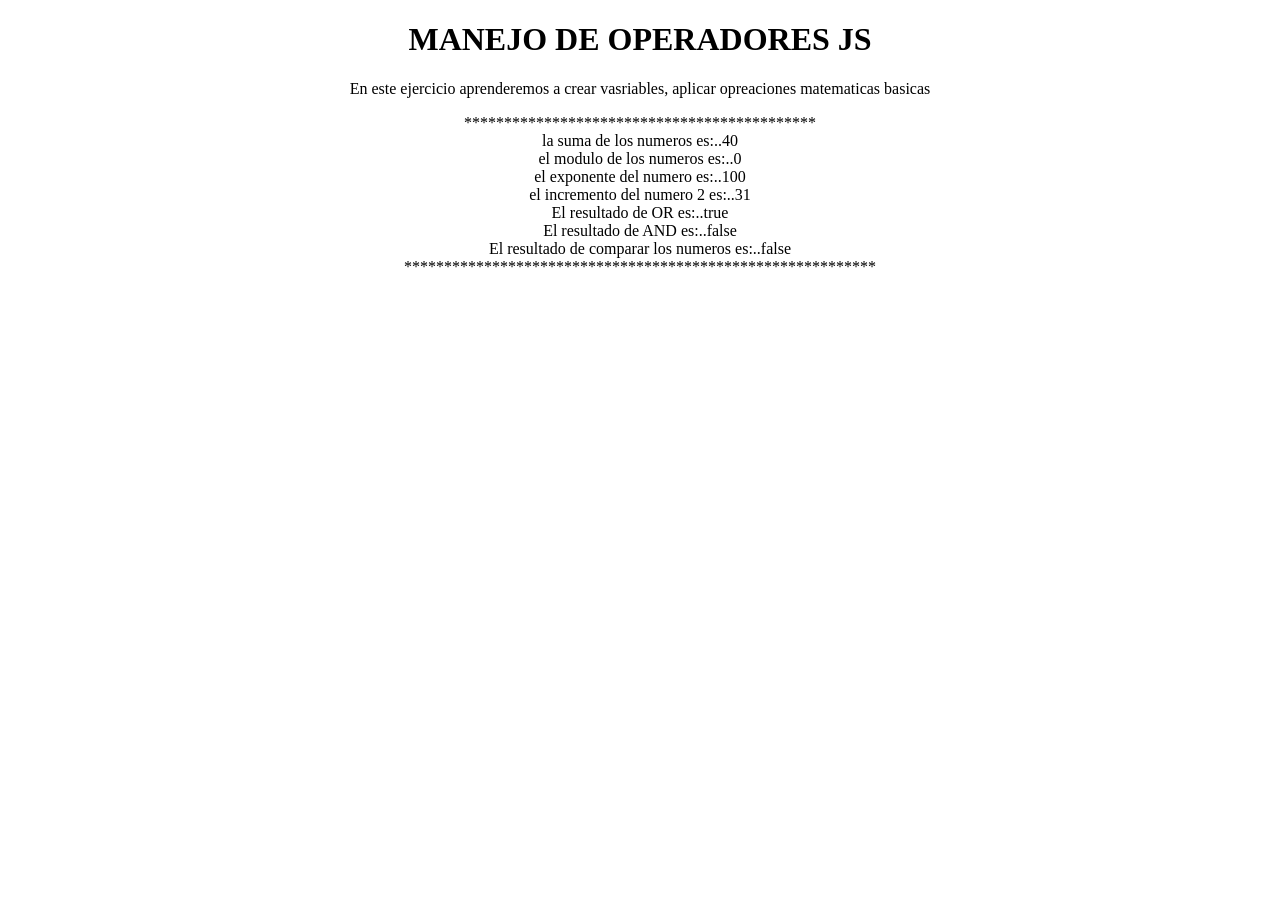
<file: SEMANA 11/TALLER 1 JS OPERADORES.html>
<!DOCTYPE html>
<html lang="en">
<head>
    <meta charset="UTF-8">
    <meta name="viewport" content="width=device-width, initial-scale=1.0">
    <title>Document</title>
</head>
<body>
    <center>
        <h1>MANEJO DE OPERADORES JS</h1>
        <p>En este ejercicio aprenderemos a crear vasriables, aplicar opreaciones matematicas basicas</p>
        <script>
            //Asignacion de variables
            let num1=10;
            let num2=30;
            let log1=true;
            let log2=false;
            //Proceso
            let suma= num1+num2; // suma de los numeros
            let mod=num2%num1; // modulo o residuo
            let expo=num1**2; // Exponete de un numero
            let inc=++num2; // incrementar numero
            let res=log1||log2; // Comparacion logica boolena OR
            let res1=log1&&log2;// Comparacion logica boolena AND
            let res2=(num1==num2) ; // Comparacion logica con numeros
            //SALIDA
            document.write("********************************************"+"<br>");
            document.write("la suma de los numeros es:..");
            document.write(suma+"<br>");
            document.write("el modulo de los numeros es:..");
            document.write(mod+"<br>");
            document.write("el exponente del numero es:..");
            document.write(expo+"<br>");
            document.write("el incremento del numero 2 es:..");
            document.write(inc+"<br>");
            document.write("El resultado de OR es:..");
            document.write(res+"<br>");
            document.write("El resultado de AND es:..");
            document.write(res1+"<br>");
            document.write("El resultado de comparar los numeros es:..");
            document.write(res2+"<br>");
            document.write("***********************************************************");
        </script>
    </center>
    
</body>
</html>
</file>
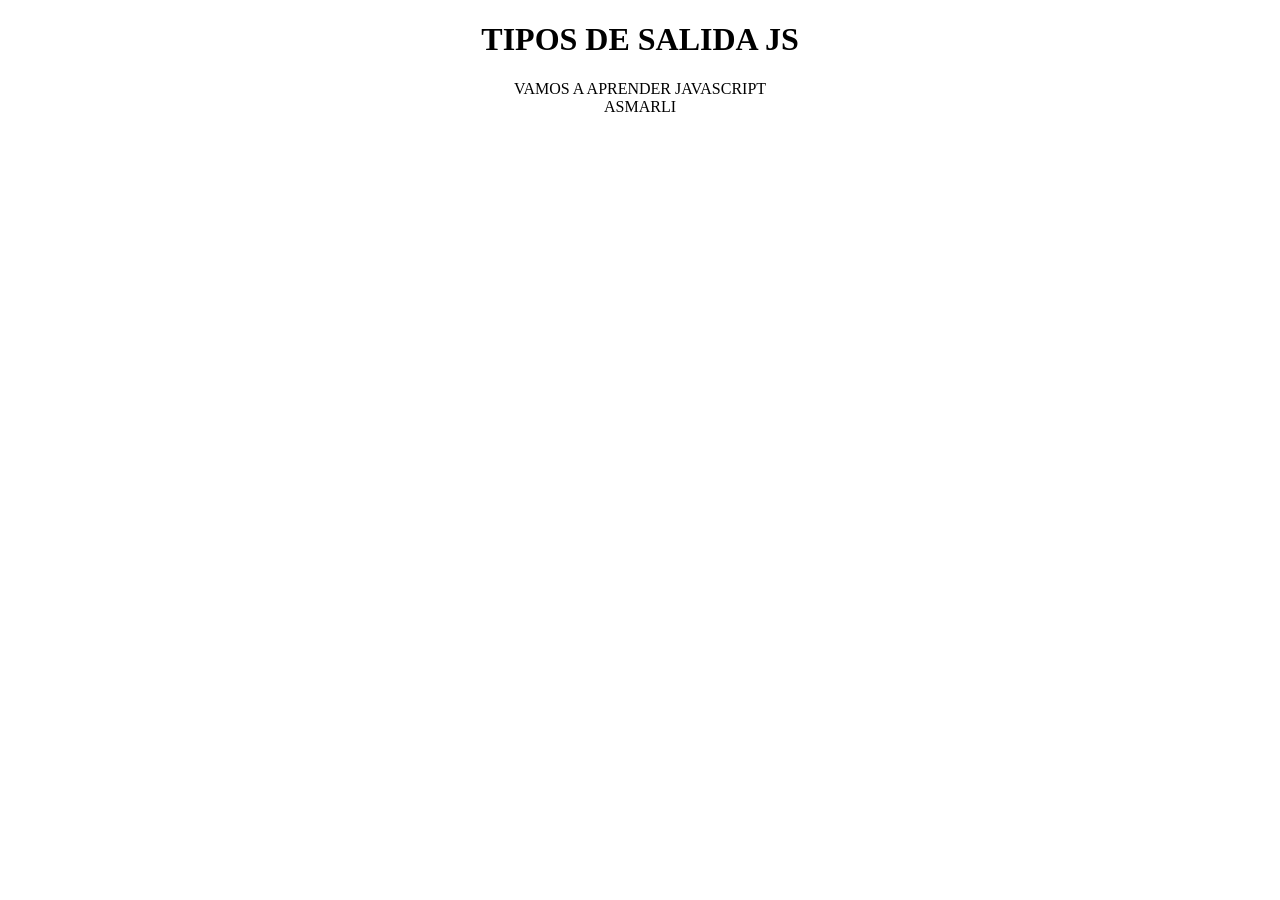
<file: SEMANA 11/TALLER 2 JS SALIDAS.html>
<!DOCTYPE html>
<html lang="en">
<head>
    <meta charset="UTF-8">
    <meta name="viewport" content="width=device-width, initial-scale=1.0">
    <title>SALIDAS JS</title>
</head>
<body>
    <center>
        <h1>TIPOS DE SALIDA JS</h1>
        <script>
            // Asignacion varables
            let mensaje="VAMOS A APRENDER JAVASCRIPT ";
            let nombre= "ASMARLI";
            //SALIDA
            alert(mensaje + "\n" + nombre);
            confirm("PULSE TECLA ACEPTAR PARA SEGUIR......");
            document.write(mensaje+"<br>" +nombre);
        </script>
    </center>
</body>
</html>
</file>
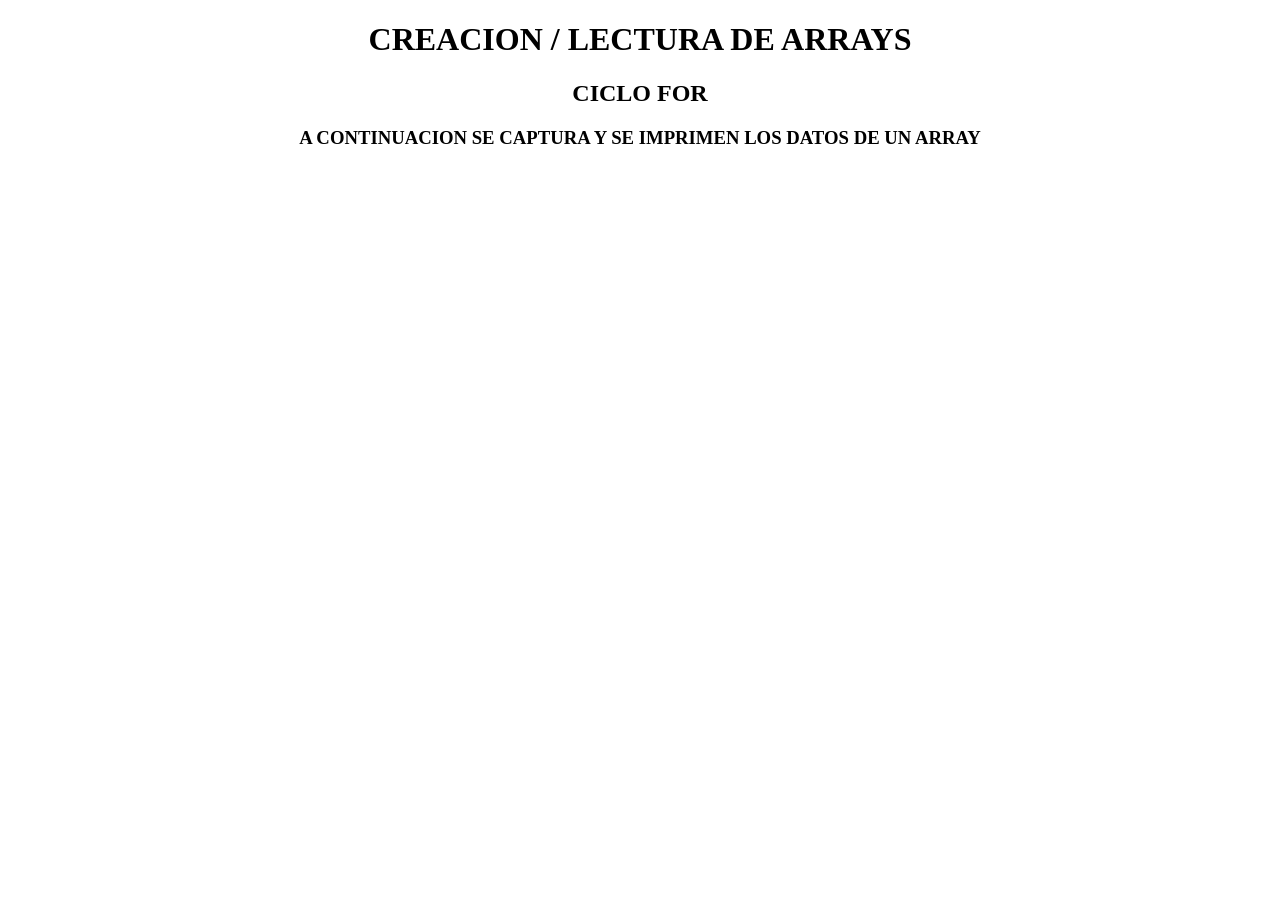
<file: SEMANA 14/TALLER 1 ARRAYS.htm>
<!DOCTYPE html>
<html lang="en">
<head>
    <meta charset="UTF-8">
    <meta name="viewport" content="width=device-width, initial-scale=1.0">
    <title>ARRAYS</title>
</head>
<body>
    <center>
        <h1>CREACION / LECTURA DE ARRAYS</h1>
        <h2>CICLO FOR</h2>
        <h3>A CONTINUACION SE CAPTURA Y SE IMPRIMEN LOS DATOS DE UN ARRAY</h3>
        <br>
        <script>
            let num;
            let datos=new Array();// Creando un array
            //CAPTURA ARRAY
            num=parseInt(prompt("INGRESE CANTIDAD DATOS A GUARDAR EN ARRAY"));
            for (i=0;i<num;i++){
                datos[i]=prompt("INGRESE VALOR AL ARRAY:..");
            }
            //LECTURA ARRAY
            for (i=0;i<num;i++){
                document.write("<br>"+"<br>");
                document.write("INDICE.."+i+"&nbsp"+datos[i]+"<br>");
                console.log(datos[i]);
            }
        </script>
    </center>
</body>
</html>
</file>
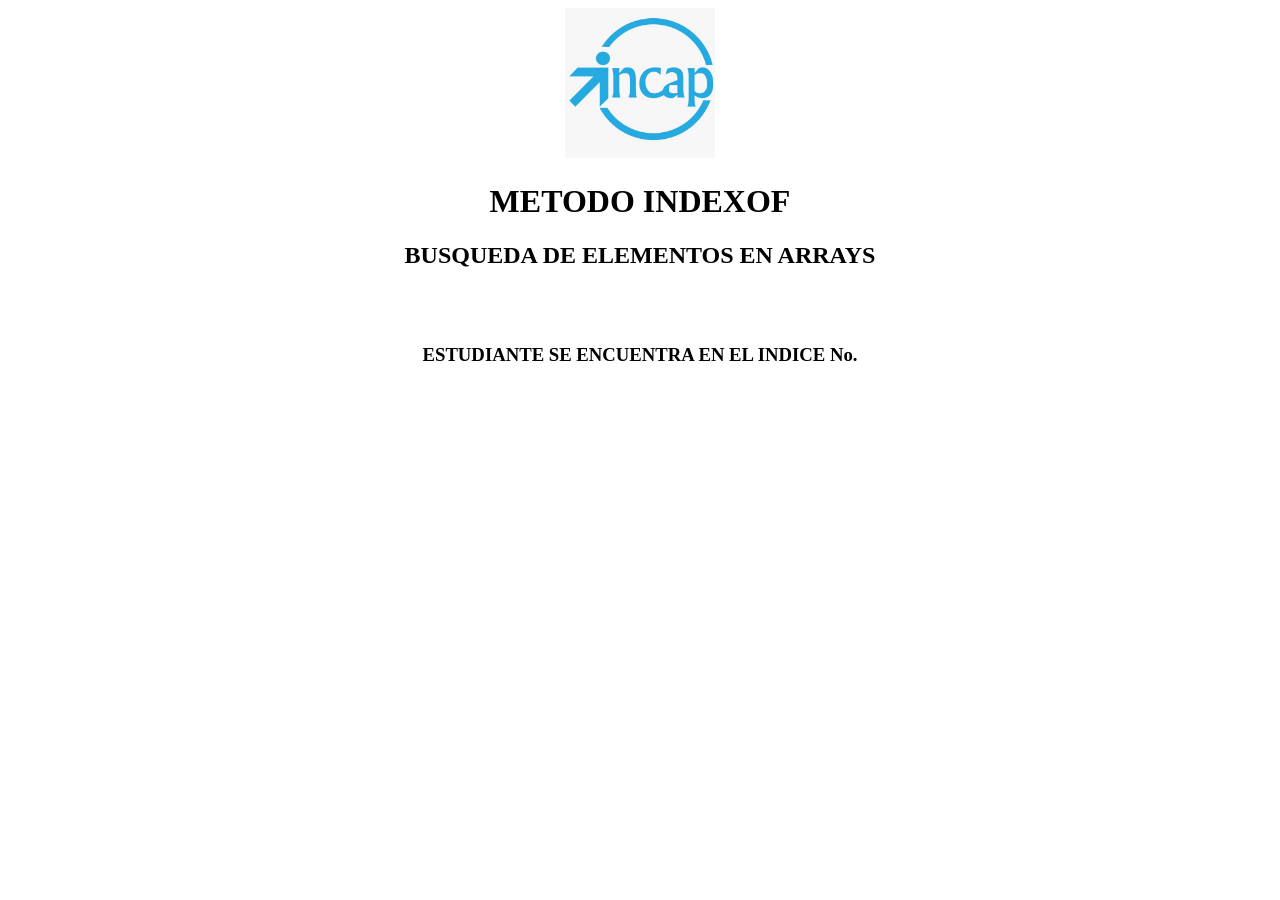
<file: SEMANA 14/TALLER 2 INDEXOF ARRAYS.html>
<!DOCTYPE html>
<html lang="en">
<head>
    <meta charset="UTF-8">
    <meta name="viewport" content="width=device-width, initial-scale=1.0">
    <title>METODO INDEX OF</title>
</head>
<body>
    <center>
        <img src="./Img/Incapp.jpeg" alt="" width="150" height="150">
        <h1>METODO INDEXOF</h1>
        <h2>BUSQUEDA DE ELEMENTOS EN ARRAYS</h2>
        <br><br>
        <h3>ESTUDIANTE SE ENCUENTRA EN EL INDICE No.</h3>
        <p id="std"></p>
        <script>
            let mum;
            let std=new Array();
            //CAPTURA ARRAYS
            num=parseInt(prompt("Ingrese cantidad de nombres estudiantes .."));
            for (i=0;i<num;i++){
                std[i]=prompt("INGRESE NOMBRES ESTUDIANTE A GUARDAR EN ARRAY")
            }
            //BUSQUEDA DE NOMBRE STD EN ARRAY
            let datob=prompt("INGRESE NOMBRE ESTUDIANTE A BUSCAR")
            let find=std.indexOf(datob.trim());
            //Si el dato es encontrado es =0 // si no es = -1
            if(find>-1){
                document.getElementById("std").innerHTML=find+"..."+datob;
            }else{
                document.getElementById("std").innerHTML="ERROR.. NOMBRE ESTUDIANTE NO ENCONTRADO.."+datob;
            }
        </script>
    </center>
</body>
</html>
</file>
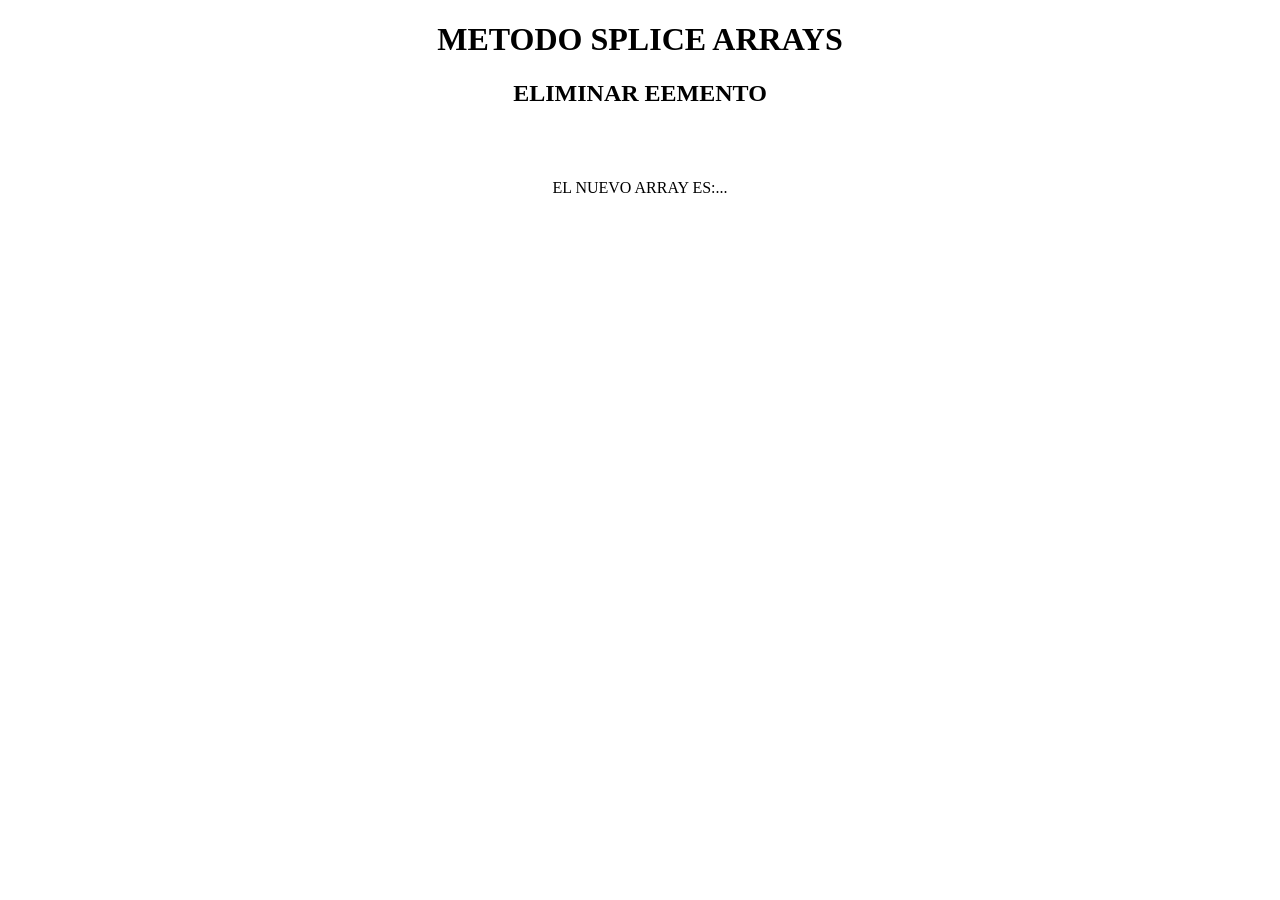
<file: SEMANA 14/TALLER 3 METODO SPLICE ARRAYS.html>
<!DOCTYPE html>
<html lang="en">
<head>
    <meta charset="UTF-8">
    <meta name="viewport" content="width=device-width, initial-scale=1.0">
    <title>SPLICE</title>
</head>
<body>
    <center>
        <h1>METODO SPLICE ARRAYS</h1>
        <h2>ELIMINAR EEMENTO</h2>
        <br><br>
        <p>EL NUEVO ARRAY ES:...</p>
        <script>
            let num;
            let datos=new Array();
            num=parseInt(prompt("INGRESE CANTIDAD DE ELEMENTOS A GUARDAR"));
            for (i=0;i<num;i++){
                datos[i]=prompt("INGRESE DATO AL ARRAY");
            }
            // LECTURA ARRAYS
            let dator=prompt("INGRESE DATO A BORRAR");
            let indice=datos.indexOf(dator.trim());
            //INDICE DE BUSQUEDA
            if(indice>-1){
                var index=datos.splice(indice,1);
                alert("ELEMENTO ELIMINADO.... LISTA NUEVA..."+datos);
            }else{
                alert("ERROR ... NO SE ENCONTRO ELEMENTO...");
            }
            document.write(datos+",");
            console.log(datos);
        </script>
    </center>
</body>
</html>
</file>
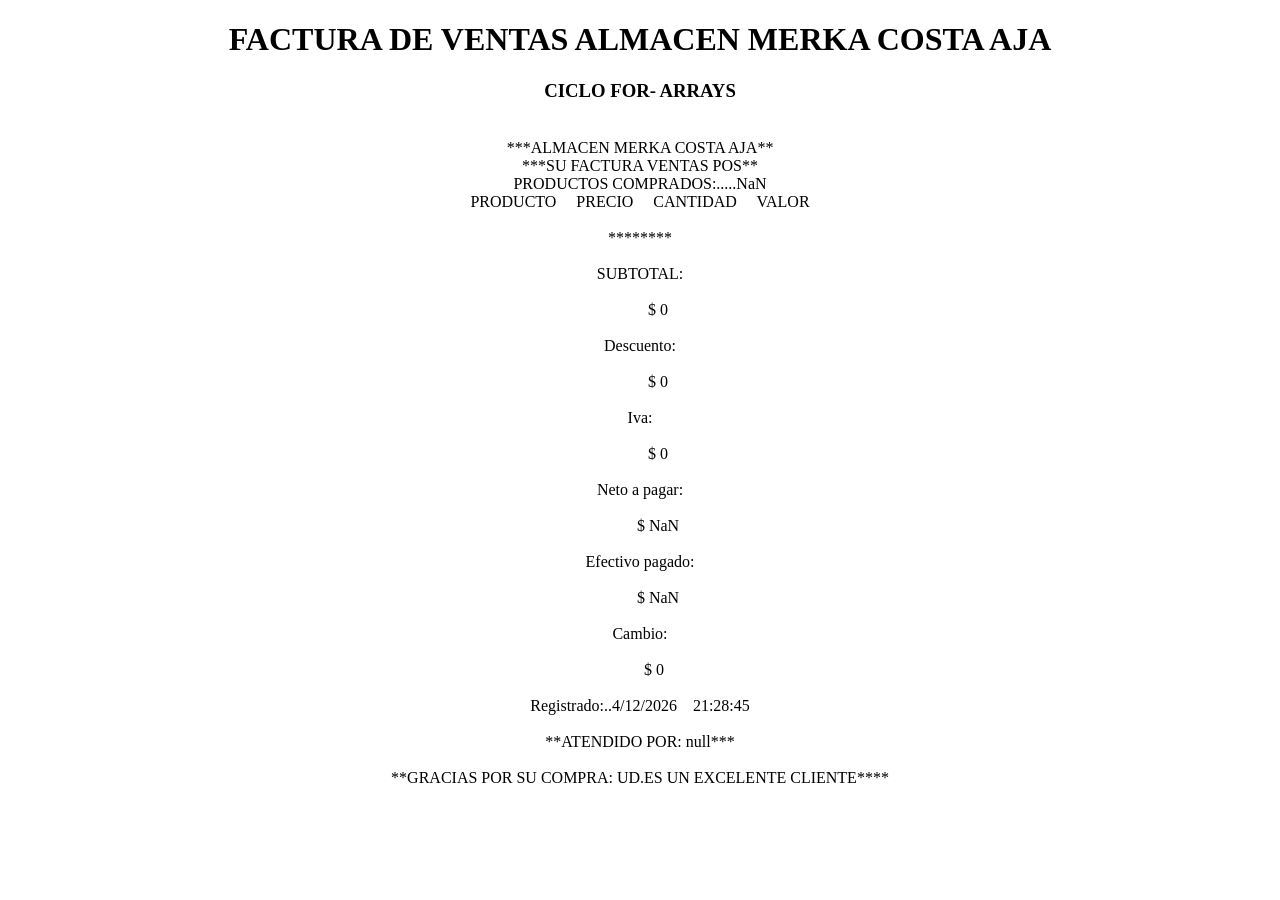
<file: SEMANA 14/TALLER 4 FACTURA VENTAS POS.htm>
<!DOCTYPE html>
<html lang="en">
<head>
    <meta charset="UTF-8">
    <meta name="viewport" content="width=device-width, initial-scale=1.0">
    <title>FACT POS</title>
</head>
<body>
    <center>
        <h1>FACTURA DE VENTAS ALMACEN MERKA COSTA AJA</h1>
        <h3>CICLO FOR- ARRAYS</h3>
        <br>
        <script>
            //Funcion para símbolo monetario
        const SPeso = new Intl.NumberFormat('es-CO', {
        style: 'currency',
        currency: 'COP',
        minimumFractionDigits: 0
        });
        // ENTRADA DE VARIABLES
        var suma=0;
        var subt=0;
        var netop=0;
        var desc=0;
        var iva=0;
        var fpago=0;
        var pago=0;
        var num=0;
        var cambio=0;
        var f= new Date();
        var nombrep=new Array();
        var precio=new Array();
        var cant=new Array();
        var subt=new Array();
        //CAPTURA DE DATOS  FACTURA 
        nomstd=prompt("INGRESE NOMBRE CAJERO");
        num=parseInt(prompt("INGRESE CANTIDAD DE PRODUCTO A COMPRAR"));
        var i;
        for (i=0;i<num;i++){
            nombrep[i]=prompt("INGRESE NOMBRE PRODUCTO");
            precio[i]=prompt("INGRESE PRECIO $");
            cant[i]=prompt("INGRESE CANTIDAD");
            sunt[i]=precio[i]*cant[i]; // acumulador de totales
            suma= suma+ subt[i];// acumulador de total factura 
        }
        // PROCESO 
        fpago=parseInt(prompt("INGRESE FORMA DE PAGO [1= EFECTIVO // 2 = NEQUI // 3= TARJETA CREDITO"));
        if (fpago==1){
            desc=suma*0.10;
        }else{
            desc=suma*0;
        }
        iva=(suma-desc)*0.19;
        netop=suma-desc+iva;
        //FINAL DE DINERO RECIBIDO
        alert("TOTAL A PAGAR .."+'\n'+netop);
        if (fpago==1){
            pago=parseInt(prompt("INGRESE MONTO EFECTIVO $$A PAGAR.."));
            cambio=pago-neto;
        }else{
            pago=parseInt(prompt("INGRESE MONTO  $$ A PAGAR.."));
            netop=pago;
        }
        // SALIDA FACTURA
        document.write("***"+"ALMACEN MERKA COSTA AJA"+"**"+"<br>");
        document.write("***"+"SU FACTURA VENTAS POS"+"**"+"<br>");
        document.write("PRODUCTOS COMPRADOS:....."+num+"<br>");
        document.write("PRODUCTO"+"&nbsp;&nbsp;&nbsp;&nbsp;&nbsp;"+"PRECIO"+"&nbsp;&nbsp;&nbsp;&nbsp;&nbsp;"+"CANTIDAD"+"&nbsp;&nbsp;&nbsp;&nbsp;&nbsp;"+"VALOR"+"<br>"+"<br>");
        ////SECCION IMPRIMIR DATOS LIQUIDADOS FACTURA
    var i;
    for (var i=0 ; i<num ; i++) {
      document.write( nombrep[i] +"&nbsp;&nbsp;&nbsp;&nbsp;&nbsp;&nbsp;&nbsp;&nbsp;&nbsp;&nbsp;&nbsp;&nbsp;&nbsp;&nbsp;"+ SPeso.format(precio[i])+"&nbsp;&nbsp;&nbsp;&nbsp;&nbsp;&nbsp;&nbsp;&nbsp;&nbsp;&nbsp;&nbsp;&nbsp;&nbsp;&nbsp;"+ cant[i] +"&nbsp;&nbsp;&nbsp;&nbsp;&nbsp;&nbsp;&nbsp;&nbsp;&nbsp;&nbsp;&nbsp;&nbsp;&nbsp;&nbsp;"+SPeso.format(subt[i]) +'<br>');
    }
    document.write('********'+'<br>');
    document.write('<br>'+ 'SUBTOTAL:'+'<br>'+'<br>');
    document.write('&nbsp;&nbsp;&nbsp;&nbsp;&nbsp;&nbsp;&nbsp;&nbsp;&nbsp;'+SPeso.format(suma) +'<br>'+'<br>');
    document.write('Descuento:'+'<br>'+'<br>');
    document.write('&nbsp;&nbsp;&nbsp;&nbsp;&nbsp;&nbsp;&nbsp;&nbsp;&nbsp;'+SPeso.format(desc) +'<br>'+'<br>');
    document.write('Iva:'+'<br>'+'<br>');
    document.write('&nbsp;&nbsp;&nbsp;&nbsp;&nbsp;&nbsp;&nbsp;&nbsp;&nbsp;'+SPeso.format(iva) +'<br>'+'<br>');
    document.write('Neto a pagar:'+'<br>'+'<br>');
    document.write('&nbsp;&nbsp;&nbsp;&nbsp;&nbsp;&nbsp;&nbsp;&nbsp;&nbsp;'+SPeso.format(netop)+'<br>'+'<br>');
    document.write('Efectivo pagado:'+'<br>'+'<br>');
    document.write('&nbsp;&nbsp;&nbsp;&nbsp;&nbsp;&nbsp;&nbsp;&nbsp;&nbsp;'+SPeso.format(pago)+'<br>'+'<br>');
    document.write('Cambio:'+'<br>'+'<br>');
    document.write('&nbsp;&nbsp;&nbsp;&nbsp;&nbsp;&nbsp;&nbsp;'+SPeso.format(cambio)+'<br>'+'<br>');
    // SECCION DE  PIE DE FACTURA VENTAS POS
    document.write("Registrado:.."+ f.getDate() + "/" + (f.getMonth() +1) + "/" + f.getFullYear()+'&nbsp;&nbsp;&nbsp;&nbsp;'+ f.getHours()+":"+f.getMinutes()+":"+f.getSeconds()+"<br>"+"<br>");
    document.write('**'+'ATENDIDO POR: '+nomstd+'***'+'<br>'+'<br>');
    document.write('**'+'GRACIAS POR SU COMPRA: UD.ES UN EXCELENTE CLIENTE'+'****'+'<br>');

        </script>
    </center>
</body>
</html>
</file>
